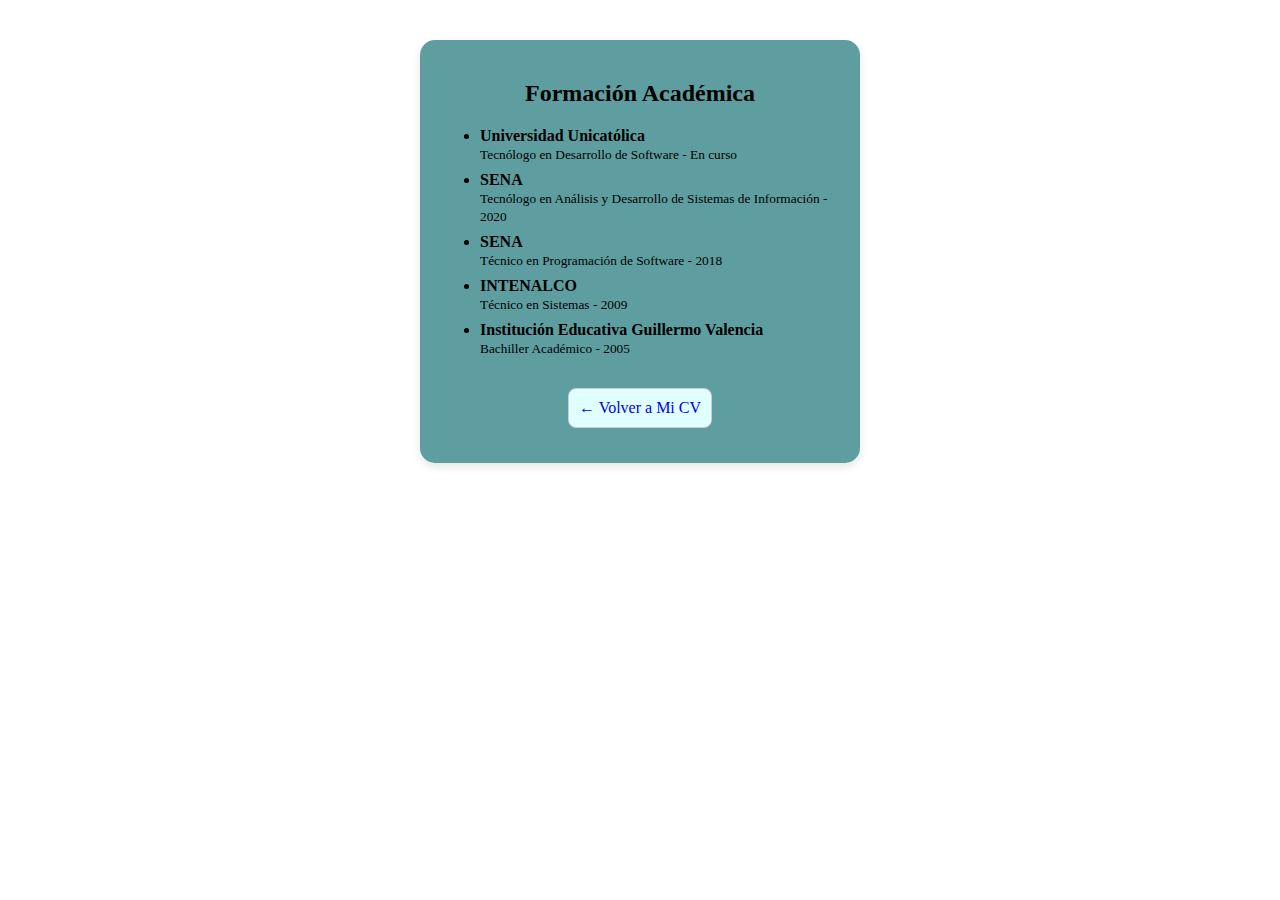
<file: education.html>
<!DOCTYPE html>
<html lang="es">
<head>
    <meta charset="UTF-8">
    <meta name="viewport" content="width=device-width, initial-scale=1.0">
    <title>Educación</title>
    <link rel="stylesheet" href="style.css">
</head>
<body>
    <section>
    <div class="card" id="cvd">
        <h2>Formación Académica</h2>

        <ul>
            <li><strong>Universidad Unicatólica</strong><br><small>Tecnólogo en Desarrollo de Software - En curso</small></li>
            <li><strong>SENA</strong><br><small>Tecnólogo en Análisis y Desarrollo de Sistemas de Información - 2020</small></li>
            <li><strong>SENA</strong><br><small>Técnico en Programación de Software - 2018</small></li>
            <li><strong>INTENALCO</strong><br><small>Técnico en Sistemas - 2009</small></li>
            <li><strong>Institución Educativa Guillermo Valencia</strong><br><small>Bachiller Académico - 2005</small></li>
        </ul>

        <a href="index.html" class="link-card">← Volver a Mi CV</a>
    </div>
</section>
</body>
</html>
</file>
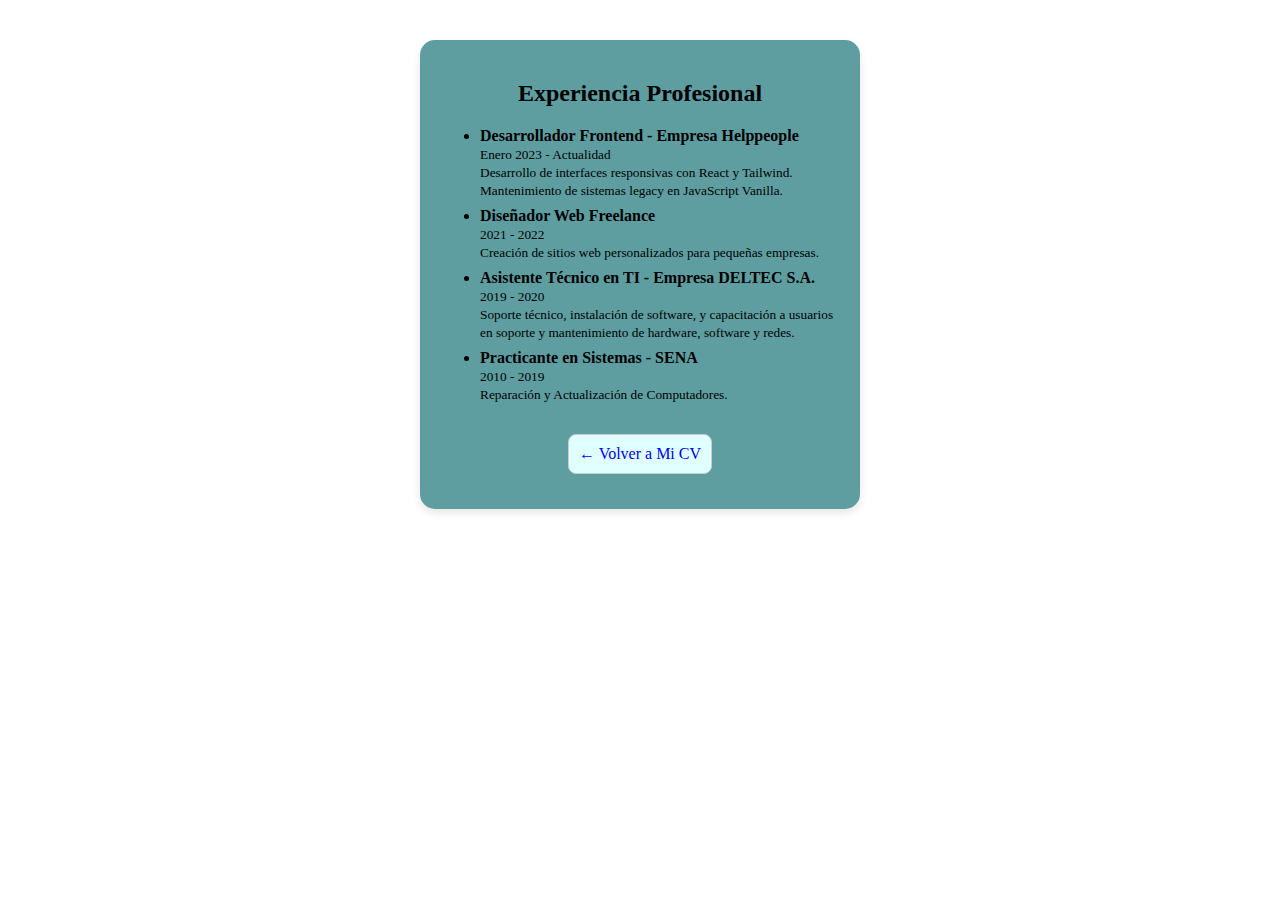
<file: experience.html>
<!DOCTYPE html>
<html lang="es">
<head>
    <meta charset="UTF-8">
    <meta name="viewport" content="width=device-width, initial-scale=1.0">
    <title>Experiencia Profesional</title>
    <link rel="stylesheet" href="style.css">
</head>
<body>
    <section>
        <div class="card" id="cvx">
            <h2>Experiencia Profesional</h2>
    
            <ul>
                <li>
                    <strong>Desarrollador Frontend - Empresa Helppeople</strong><br>
                    <small>Enero 2023 - Actualidad</small><br>
                    <small>Desarrollo de interfaces responsivas con React y Tailwind. Mantenimiento de sistemas legacy en JavaScript Vanilla.</small>
                </li>
                <li>
                    <strong>Diseñador Web Freelance</strong><br>
                    <small>2021 - 2022</small><br>
                    <small>Creación de sitios web personalizados para pequeñas empresas.</small>
                </li>
                <li>
                    <strong>Asistente Técnico en TI - Empresa DELTEC S.A. </strong><br>
                    <small>2019 - 2020</small><br>
                    <small>Soporte técnico, instalación de software, y capacitación a usuarios en soporte y mantenimiento de hardware, software y redes.</small>
                </li>
                <li>
                    <strong>Practicante en Sistemas - SENA</strong><br>
                    <small>2010 - 2019</small><br>
                    <small>Reparación y Actualización de Computadores.</small>
                </li>
            </ul>
    
            <a href="index.html" class="link-card">← Volver a Mi CV</a>
        </div>
    </section>
    
</body>
</html>
</file>
<file: style.css>
.card {
    max-width: 400px;
    margin: 40px auto;
    background-color: cadetblue;
    padding: 20px;
    border-radius: 15px;
    text-align: center;
    box-shadow: 0 4px 8px rgba(0, 0, 0, 0.1)
}

.avatar-container {
    margin-bottom: 20px;

}

.avatar {
    width: 120px;
    height: 120px;
    border-radius: 50%;
    object-fit: cover;
}

.description {
    margin-bottom: 15px;
}

.contact {
    margin-bottom: 15px;
    font-weight: bold;
}

.links a {
    margin: 0 15px;
    text-decoration: none;
    color: #333;
    font-weight: bold;
}

.link-card {
    display: inline-block;
    margin: 15px;
    padding: 10px; border: 1px solid #ccc; border-radius: 10px;
    background: lightcyan;
    border-radius: 8px;
    text-decoration: none;
}

.card ul {
    text-align: left;
    margin-top: 10px;
}

.card li {
    margin-bottom: 8px;
}
</file>
